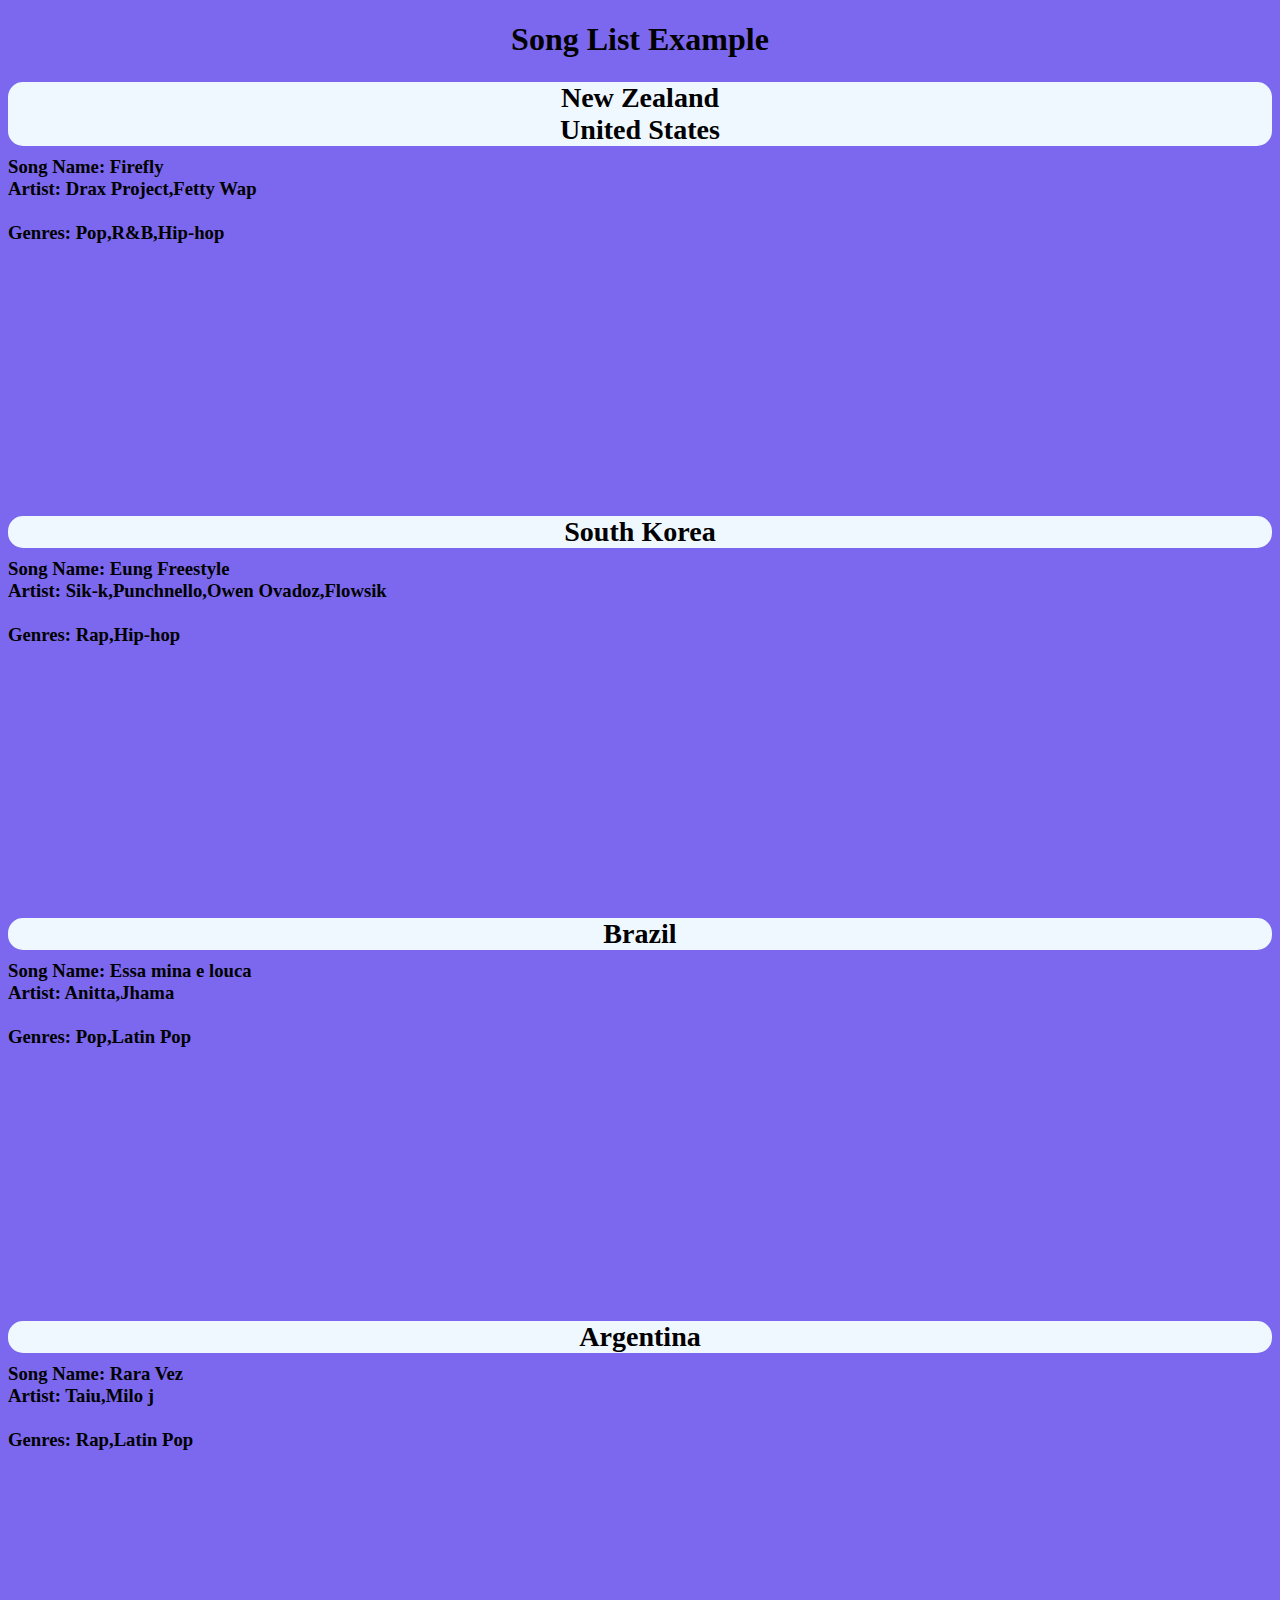
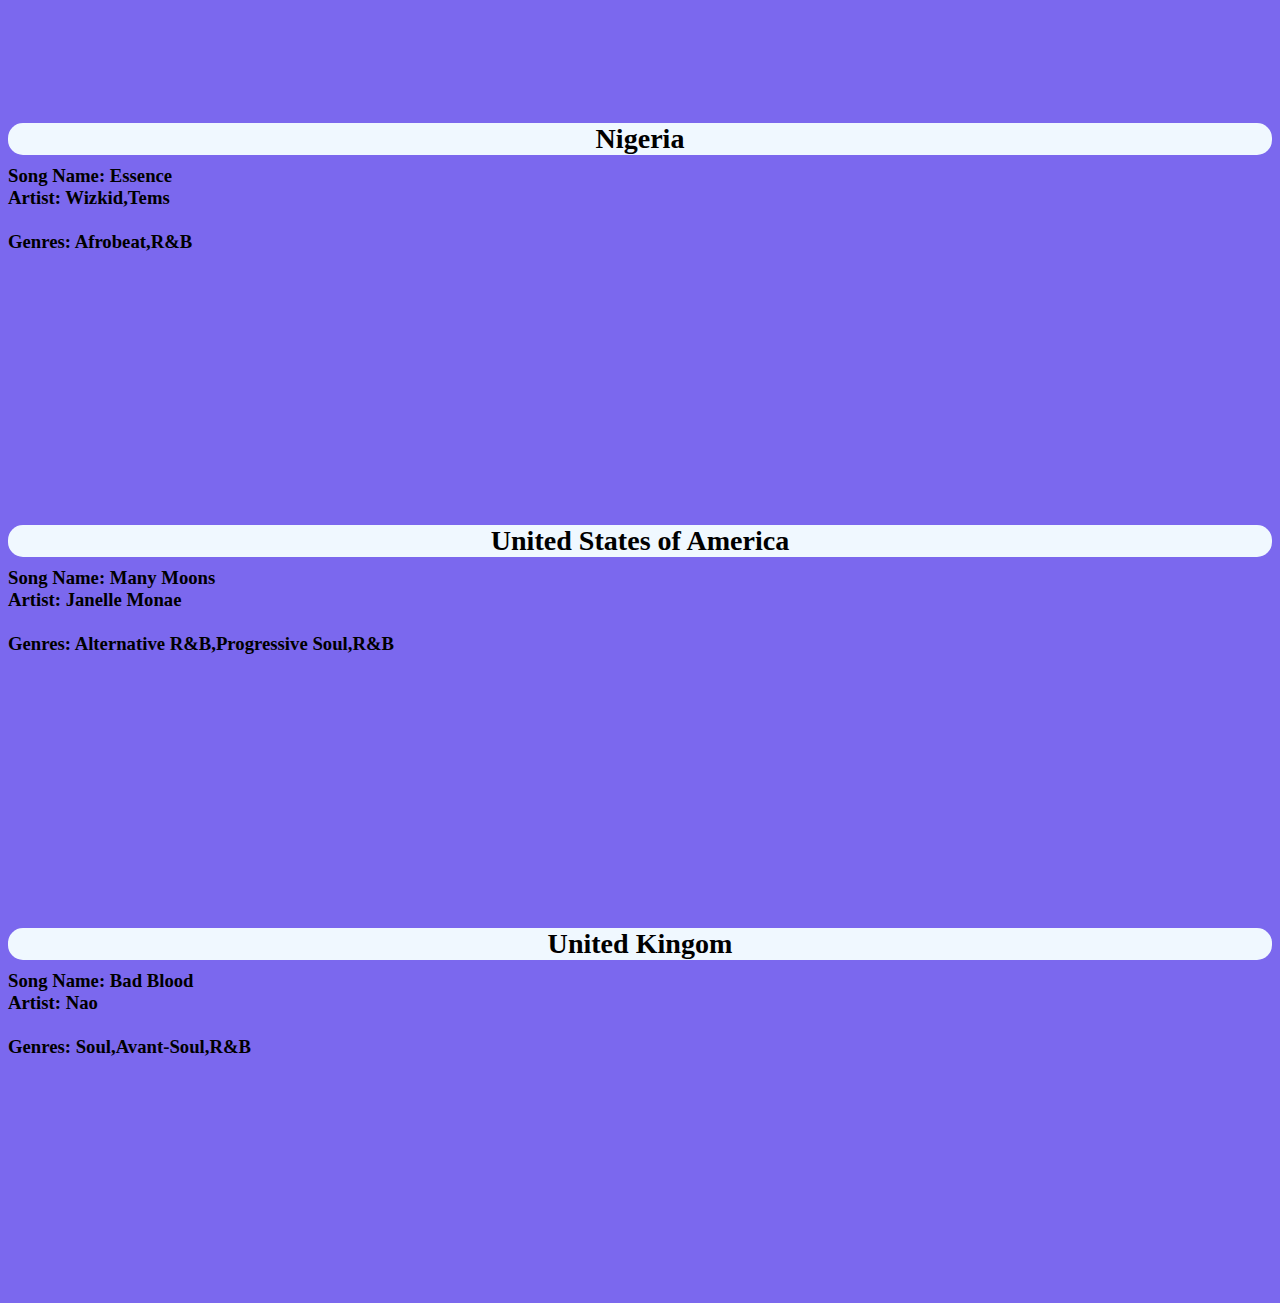
<file: index.html>
<!DOCTYPE html>
<html lang="en">
<head>
    <meta charset="UTF-8">
    <meta http-equiv="X-UA-Compatible" content="IE=edge">
    <meta name="viewport" content="width=device-width, initial-scale=1.0">
    <link rel="stylesheet" href="style.css">
    <title>Document</title>


</head>
<body>
    <h1>Song List Example</h1>
    <h3><div id="song1"></div></h3>

    <footer>
        <script src="songList.js"></script>
    </footer>
</body>
</html>
</file>
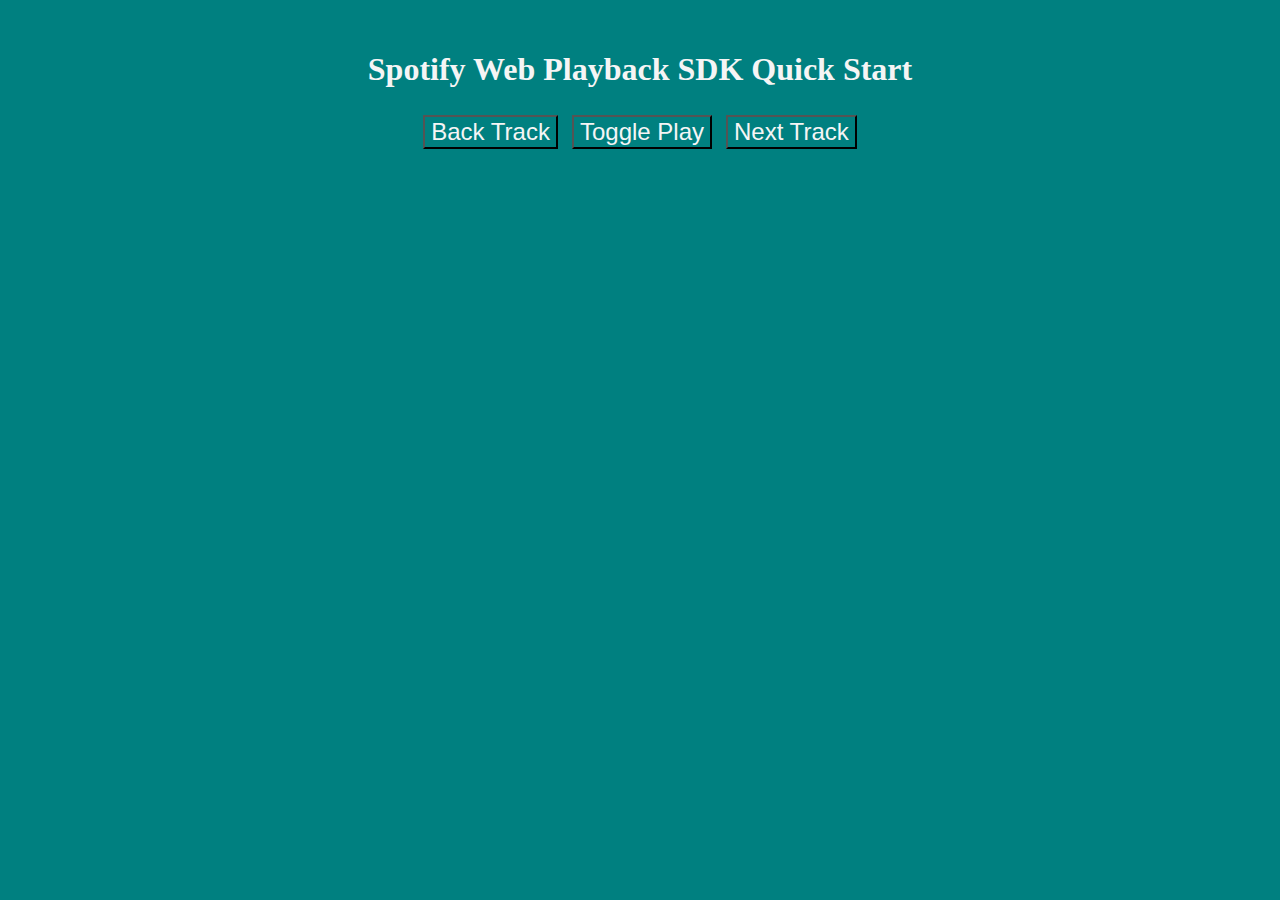
<file: SimpleSpotifyPlayer/index.html>
<!DOCTYPE html>
<html lang="en">
<!-- https://developer.spotify.com/documentation/web-playback-sdk/tutorials/getting-started -->
<head>
    <meta charset="UTF-8">
    <meta name="viewport" content="width=device-width, initial-scale=1.0">
    <link rel="stylesheet" href="style.css">
    <title>Spotify Web Playback SDK Quick Start</title>
</head>



<body>
    <h1>Spotify Web Playback SDK Quick Start</h1>
    <button id="previousTrack">Back Track</button>
    <button id="togglePlay">Toggle Play</button>
    <button id="nextTrack">Next Track</button>
    <script src="https://sdk.scdn.co/spotify-player.js"></script>
    <script>
        window.onSpotifyWebPlaybackSDKReady = () => {
            // note that token is hard coded, need to update 
            const token = 'BQC6gBOdcOWtIGBk2lNeoJ0wsRL_8qMR-0hVz2JV4IrEqr-AMc4_mp_JnRrBkDU-md3FDxBKWCXxl8_vQPK7624XDZva6evcTeHJ758uVjEgt5XuCSU'
            const player = new Spotify.Player({
                name: 'Web Playback SDK Quick Start Player',
                getOAuthToken: cb => { cb(token); },
                volume: 0.5
            });
            // Ready
            player.addListener('ready', ({ device_id }) => {
                console.log('Ready with Device ID', device_id);

                player.getCurrentState().then(state => {
                    if (!state) {
                        console.error('User is not playing music through the Web Playback SDK');
                        return;
                    }

                    var current_track = state.track_window.current_track;
                    var next_track = state.track_window.next_tracks[0];

                    console.log('Currently Playing', current_track);
                    console.log('Playing Next', next_track);
                });

            });

            // Not Ready
            player.addListener('not_ready', ({ device_id }) => {
                console.log('Device ID has gone offline', device_id);
            });

            player.addListener('initialization_error', ({ message }) => {
                console.error(message);
            });

            player.addListener('authentication_error', ({ message }) => {
                console.error(message);
            });

            player.addListener('account_error', ({ message }) => {
                console.error(message);
            });

            document.getElementById('togglePlay').onclick = function () {
                player.togglePlay();
            };
            document.getElementById('nextTrack').onclick = function () {
                player.nextTrack().then(() => {
                    console.log('skipped to next track')
                });
            };
            document.getElementById('previousTrack').onclick = function () {
                player.previousTrack().then(() => {
                    console.log('Set to previous track!');
                });

            };


            player.connect();
        }




    </script>

</body>

</html>
</file>
<file: style.css>
body{
    background-color: mediumslateblue;
}


h1 {
    text-align: center;
}
h2 {
    text-align: center;
    list-style-type: none;
    background-color: aliceblue;
    border-radius: 15px;
    margin-bottom: 10px;
}

ul li {
   list-style-type: none;
   background-color: aliceblue;
   border-radius: 15px;
   margin-bottom: 10px;
}

/* iframe {
    background-color: mediumaquamarine;
} */
</file>
<file: SimpleSpotifyPlayer/style.css>
*{
    background-color: teal;
    color: whitesmoke;
    text-align: center;
    margin-top: 2%;
}

button {
    font-size: x-large;
    margin: 5px;
}
button:hover {
    background-color: mediumslateblue;
</file>
